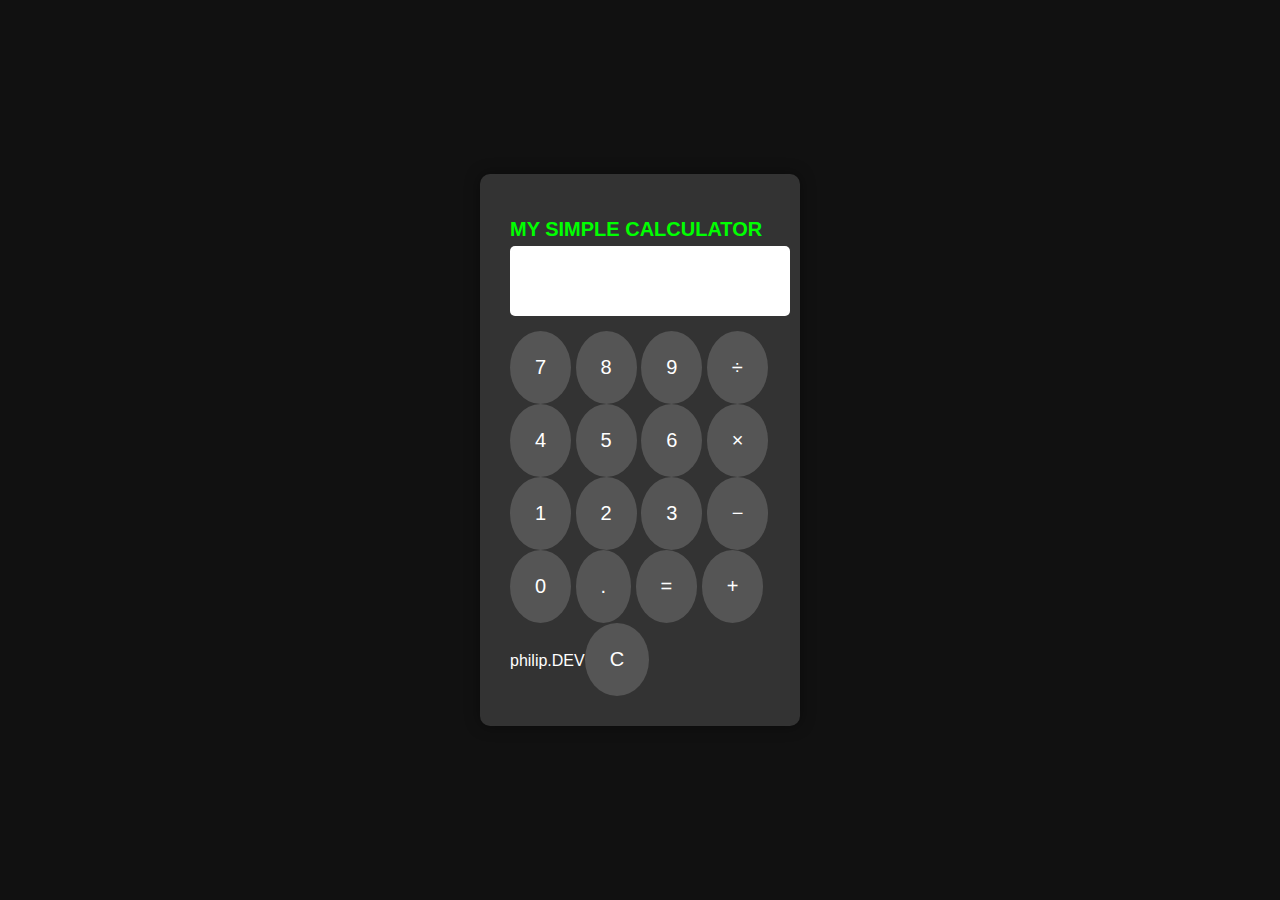
<file: index.html>
<!DOCTYPE html>
<html lang="en">
<head>
  <meta charset="UTF-8">
  <meta name="viewport" content="width=device-width, initial-scale=1.0">
  <title>simple calculator</title>
  <link rel="stylesheet" href="styles.css">
</head>
<body>

  

  <div class="calculator">
<h1>MY SIMPLE CALCULATOR</h1>

    <input type="text" id="display" disabled>

    <div class="button">

      <button onclick="press('7')">7</button>
      <button onclick="press('8')">8</button>
      <button onclick="press('9')">9</button>
      <button onclick="press('/')" class="divide">&divide;</button>

      <button onclick="press('4')">4</button>
      <button onclick="press('5')">5</button>
      <button onclick="press('6')">6</button>
      <button onclick="press('*')" class="multiply">&times;</button>

      <button onclick="press('1')">1</button>
      <button onclick="press('2')">2</button>
      <button onclick="press('3')">3</button>
      <button onclick="press('-')" class="minus">&minus;</button>

      <button onclick="press('0')">0</button>
      <button onclick="press('.')">.</button>
      <button class="equal" onclick="calculate()">=</button>
      <button onclick="press('+')" class="plus">&plus;</button>

      <span>philip.DEV</span><button onclick="clearDisplay()" class="clear">C</button>
  
    </div>

  </div>




  <script src="dot.js"></script>
</body>
</html>
</file>
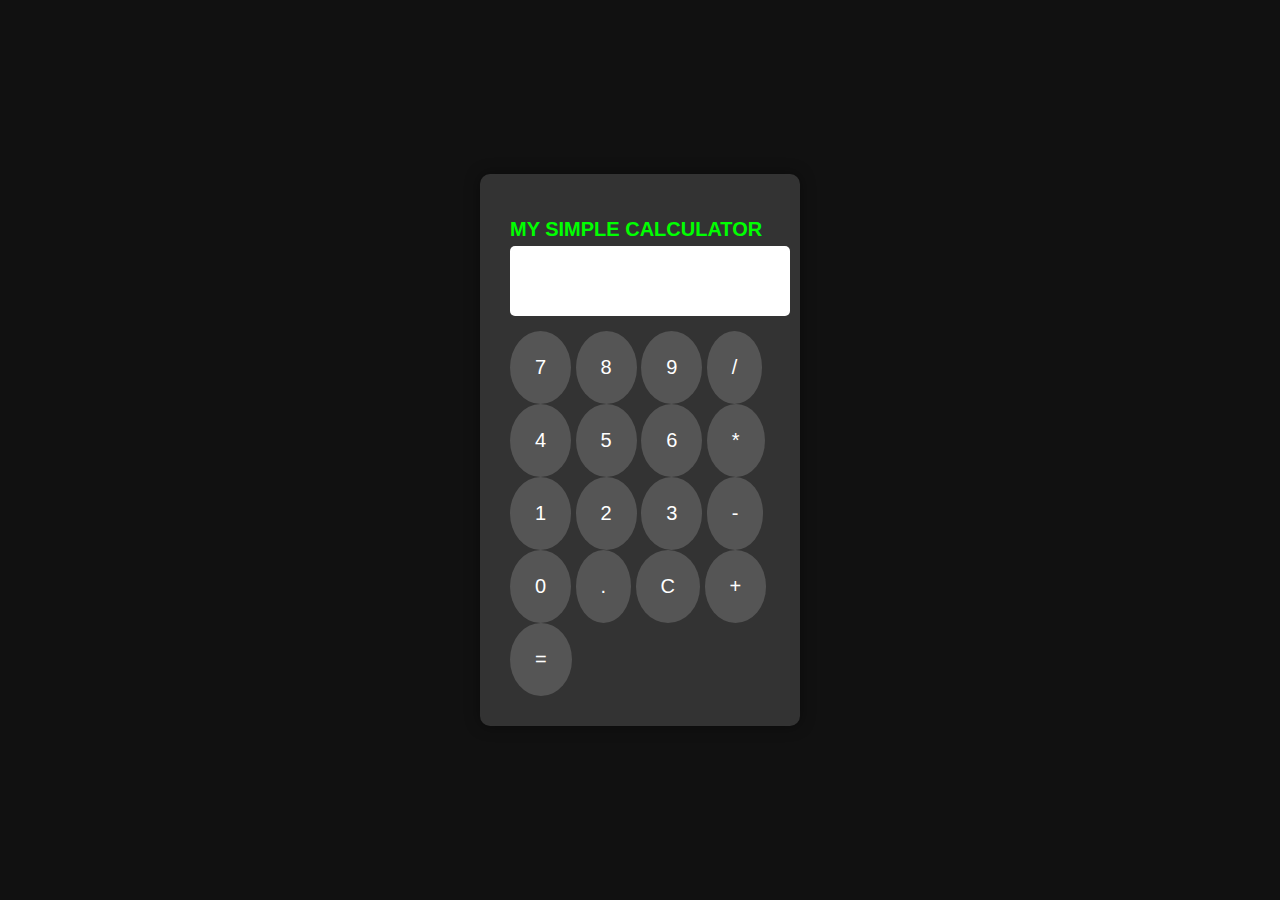
<file: ht.html>
<!DOCTYPE html>
<html lang="en">
<head>
  <meta charset="UTF-8">
  <meta name="viewport" content="width=device-width, initial-scale=1.0">
  <title>simple calculator</title>
  <link rel="stylesheet" href="styles.css">
</head>
<body>

  

  <div class="calculator">
<h1>MY SIMPLE CALCULATOR</h1>

    <input type="text" id="display" disabled>

    <div class="button">
      <button onclick="press('7')">7</button>
      <button onclick="press('8')">8</button>
      <button onclick="press('9')">9</button>
      <button onclick="press('/')" >/</button><br>

      <button onclick="press('4')">4</button>
      <button onclick="press('5')">5</button>
      <button onclick="press('6')">6</button>
      <button onclick="press('*')">*</button><br>

      <button onclick="press('1')">1</button>
      <button onclick="press('2')">2</button>
      <button onclick="press('3')">3</button>
      <button onclick="press('-')">-</button><br>

      <button onclick="press('0')">0</button>
      <button onclick="press('.')">.</button>
      <button onclick="clearDisplay()">C</button>
      <button onclick="press('+')">+</button><br>

      <button class="equal" onclick="calculate()">=</button>
  
    </div>

  </div>




  <script src="dot.js"></script>
</body>
</html>
</file>
<file: styles.css>
body{
    height: 100vh;
    margin: 0;
    display: flex;
    justify-content: center;
    align-items: center;
    background-color: #111;
    color: #fff;
    font-family: Arial, Helvetica, sans-serif;
}

.calculator{
    background: #333;
    padding: 30px;
    border-radius: 10px;
    width: 260px;
    box-shadow: 0 0 15px rgba(0, 0, 0, 0.4);
}

#display {
width: 100%;
height: 50px;
font-size: 22px;
text-align: right;
padding: 10px;
border: none;
border-radius: 5px;
margin-bottom: 15px;
background: #fff;
color: #0f0;
}

.buttons {
display: grid;
grid-template-columns: repeat(4, 1fr);
gap: 10px;
}


button {
padding: 25px;
font-size: 20px;
border: none;
border-radius: 50%;
cursor: pointer;
background: #555;
color: #fff;

}

button:hover {
background: #111;
}


.equals {
background: #0a84ff;
}


.equals:hover {
background: #0066cc;
}

h1{
    font-size: 20px;
    font-weight: 700;
    color: #0f0;
    margin-bottom: 5px;
}

@media screen and (max-width: 600px) {
    #display{
        height: 30px;
    }

}
</file>
